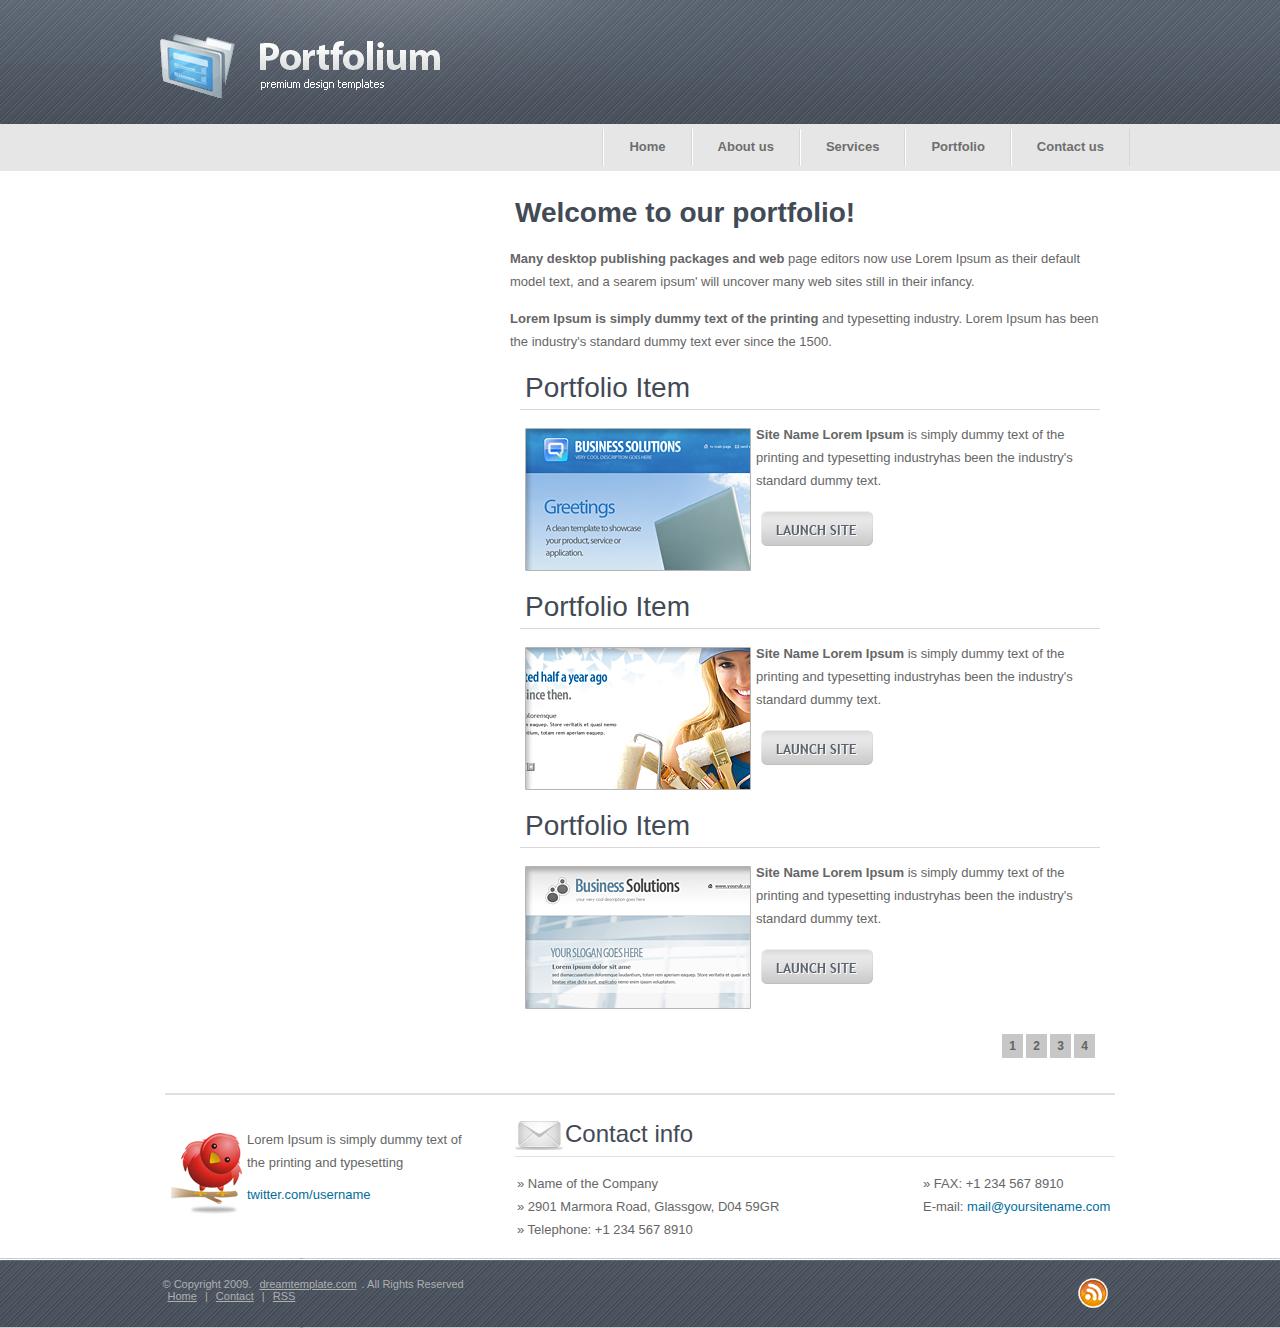
<file: temp/html/index.html>
<!DOCTYPE html PUBLIC "-//W3C//DTD XHTML 1.0 Transitional//EN" "http://www.w3.org/TR/xhtml1/DTD/xhtml1-transitional.dtd">
<html xmlns="http://www.w3.org/1999/xhtml">
<head>
<title>Index</title>
<meta http-equiv="Content-Type" content="text/html; charset=UTF-8" />
<link href="style.css" rel="stylesheet" type="text/css" />
</head>
<body>
<div class="main">
  <div class="header">
    <div class="block_header">
      <div class="logo"><a href="index.html"><img src="images/logo.gif" width="306" height="124" border="0" alt="logo" /></a></div>
      <div class="clr"></div>
      <div style="float:right;">
        <div class="clr"></div>
        <div class="menu">
      <ul>
        <li><a href="index.html">Home</a></li>                                   
        <li><a href="contact.html">About us</a></li>
        <li><a href="services.html">Services</a></li>
        <li><a href="portfolio.html">Portfolio</a></li>
        <li><a href="contact.html">Contact us</a></li>
       </ul>
    </div>
      </div>
      <div class="clr"></div>
    </div>
  </div>
   <div class="body">
    <div class="body_resize">
      <div class="left">
	  <?php include 'php_files/left.php';
	  ?>
      </div>
      <div class="right">
        <h3>Welcome to our portfolio!</h3>
        <p><strong>Many desktop publishing packages and web</strong> page editors now use Lorem Ipsum as their default model text, and a searem ipsum' will uncover many web sites still in their infancy.</p>
        <p><strong>Lorem Ipsum is simply dummy text of the printing</strong> and typesetting industry. Lorem Ipsum has been the industry's standard dummy text ever since the 1500.</p>
        <div class="portf">
        <h4>Portfolio Item</h4>
        <p><img src="images/portf_1.jpg" width="226" height="143" alt="img_1" /></p>
        <p><strong>Site Name
Lorem Ipsum</strong> is simply dummy text of the printing and typesetting industryhas been the industry's standard dummy text.</p>
        <p><a href="#"><img src="images/portf_launch.gif" width="112" height="35" border="0" alt="more_info"  /></a></p>
        <div class="clr"></div>
        </div>
             <div class="portf">
        <h4>Portfolio Item</h4>
        <p><img src="images/portf_2.jpg" width="226" height="143"  alt="img_2" /></p>
        <p><strong>Site Name
Lorem Ipsum</strong> is simply dummy text of the printing and typesetting industryhas been the industry's standard dummy text.</p>
        <p><a href="#"><img src="images/portf_launch.gif" width="112" height="35" border="0" alt="more_info"  /></a></p>
        <div class="clr"></div>
        </div>
             <div class="portf">
        <h4>Portfolio Item</h4>
        <p><img src="images/portf_3.jpg" width="226" height="143"  alt="img_3" /></p>
        <p><strong>Site Name
Lorem Ipsum</strong> is simply dummy text of the printing and typesetting industryhas been the industry's standard dummy text.</p>
        <p><a href="#"><img src="images/portf_launch.gif" width="112" height="35" border="0" alt="more_info"  /></a></p>
        <div class="clr"></div>
        </div>
         <div class="Portfolio_bottom">
        <p><a href="#">1</a> <a href="#">2</a> <a href="#">3</a > <a href="#">4 </a></p></div>
        
        <div class="clr"></div>
      </div>
      <div class="clr"></div>
    </div>
    <div class="clr"></div>
    <div class="bloga">
   <div class="twitter">
     <p><img src="images/Twitter.gif" width="72" height="84" alt="twitter" /></p>
     <p>Lorem Ipsum is simply dummy text of the printing and typesetting</p>
     <p><a href="#">twitter.com/username</a></p>
     </div>
     <div class="area">
     <h2 class="Contact">Contact info</h2>
<div class="box1">
  <p>» Name of the Company<br />
    » 2901 Marmora Road, Glassgow, D04 59GR<br />
    » Telephone: +1 234 567 8910</p>
</div>
<div class="box2">
  <p>» FAX: +1 234 567 8910<br />
    E-mail: <a href="#">mail@yoursitename.com</a></p>
</div>
     </div>
    </div>
    <div class="clr"></div>
  </div>
    <div class="footer">    
    <div class="resize">    
      
      <div><p class="footer_logo"><a href="#"><img src="images/RSS.gif" width="30" height="30" border="0" alt="RSS" /></a></p>© Copyright 2009. <a href="http://dreamtemplate.com/">dreamtemplate.com</a>. All Rights Reserved<br />
      <a href="index.html">Home</a> | <a href="contact.html">Contact</a> | <a href="blog.html">RSS</a></div>
    </div>
    <p class="clr"></p>
  </div>
</div>
</body>
</html>
</file>
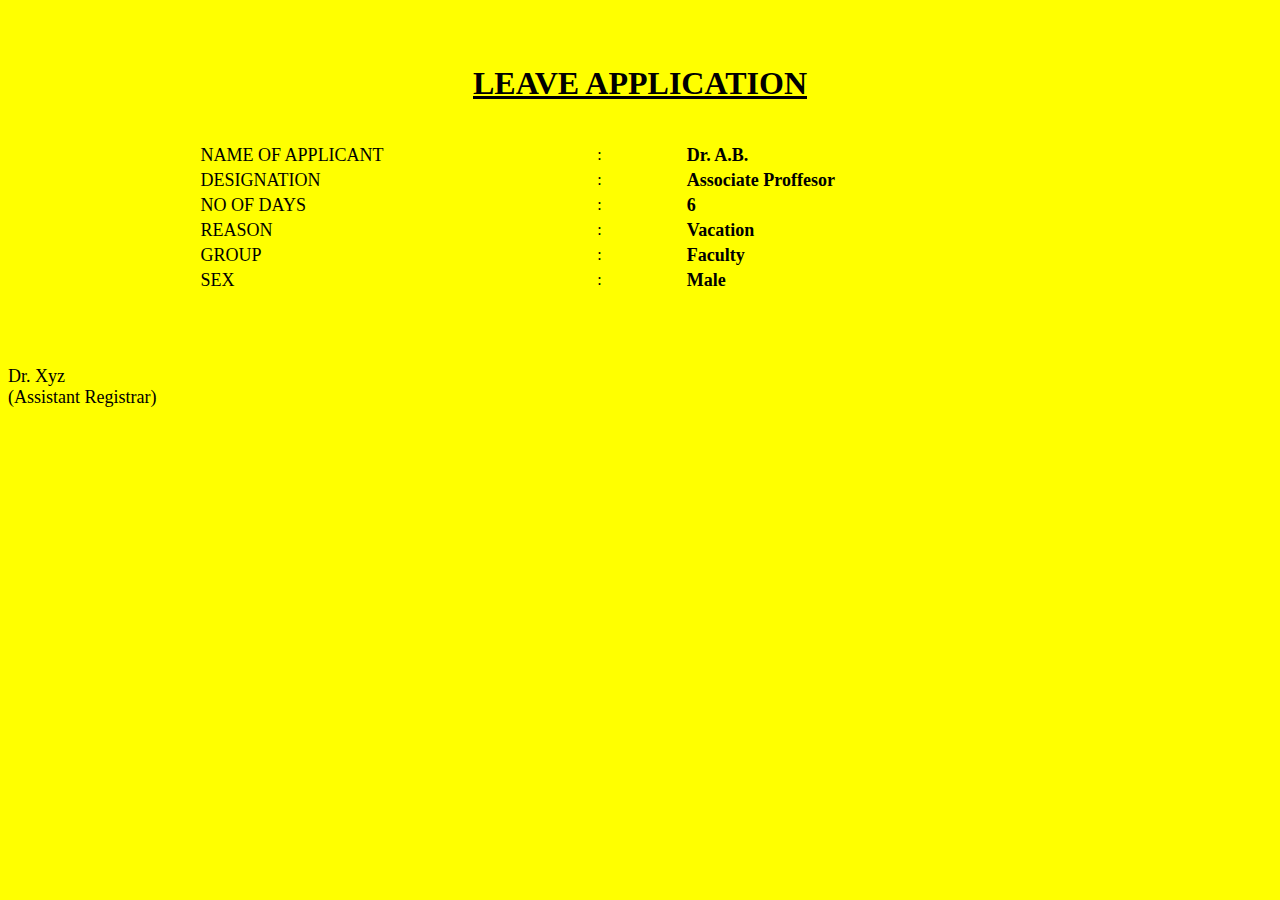
<file: pdf/application1.html>
<html><head></head>
<body bgcolor="#FFFF00">
<br><br><center><h1><u>LEAVE APPLICATION</u></h1><br><table width='70%' ><tr><td width='45%'><font align='left' face='Cambria' size='4'>NAME OF APPLICANT</font></td><td width='10%'>:</td><td width='45%'><font align='left' face='Cambria' size='4'><b>  Dr. A.B.</b></font></td></tr><tr><td width='45%'><font align='left' face='Cambria' size='4'>DESIGNATION</font></td><td width='10%'>:</td><td width='45%'><font align='left' face='Cambria' size='4'><b>  Associate Proffesor</b></font></td></tr><tr><td width='45%'><font align='left' face='Cambria' size='4'>NO OF DAYS</font><td width='10%'>:</td></td><td width='45%'><font align='left' face='Cambria' size='4'><b>  6</b></font></td></tr><tr><td width='45%'><font align='left' face='Cambria' size='4'>REASON</font><td width='10%'>:</td></td><td width='45%'><font align='left' face='Cambria' size='4'><b>  Vacation</b></font></td></tr><tr><td width='45%'><font align='left' face='Cambria' size='4'>GROUP</font><td width='10%'>:</td></td><td width='45%'><font align='left' face='Cambria' size='4'><b>  Faculty</b></font></td></tr><tr><td width='45%'><font align='left' face='Cambria' size='4'>SEX</font><td width='10%'>:</td></td><td width='45%'><font align='left' face='Cambria' size='4'><b>   Male</b></font></td></tr></table></center><br><br><br><br><font align='right' face='Cambria' size='4'>Dr. Xyz<br>(Assistant Registrar)</font><br></body></html>
</file>
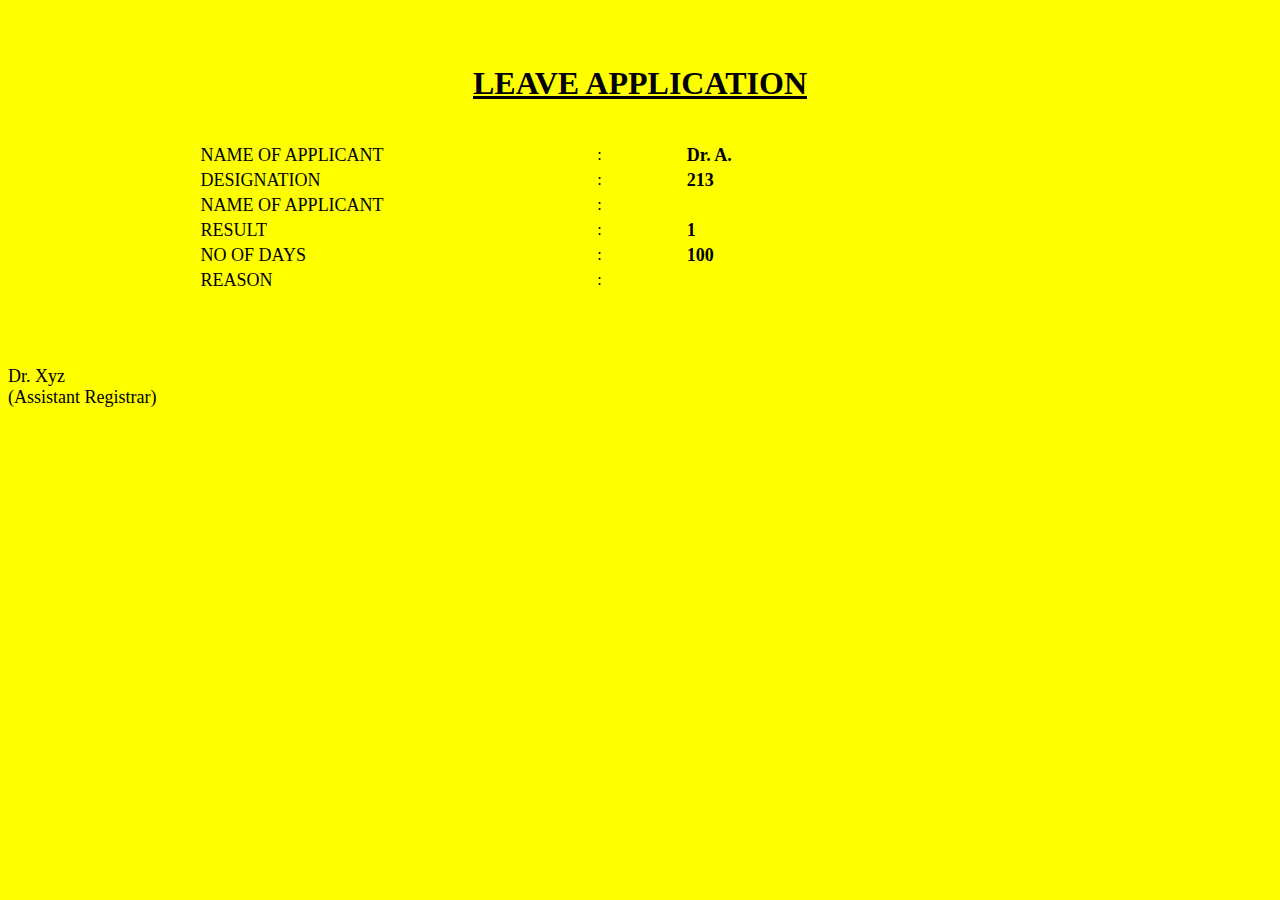
<file: pdf/application1001.html>
<html><head></head>
<body bgcolor="#FFFF00">
<br><br><center><h1><u>LEAVE APPLICATION</u></h1><br><table width='70%' ><tr><td width='45%'><font align='left' face='Cambria' size='4'>NAME OF APPLICANT</font></td><td width='10%'>:</td><td width='45%'><font align='left' face='Cambria' size='4'><b>  Dr. A.</b></font></td></tr><tr><td width='45%'><font align='left' face='Cambria' size='4'>DESIGNATION</font></td><td width='10%'>:</td><td width='45%'><font align='left' face='Cambria' size='4'><b>  213</b></font></td></tr><tr><td width='45%'><font align='left' face='Cambria' size='4'>NAME OF APPLICANT</font><td width='10%'>:</td></td><td width='45%'><font align='left' face='Cambria' size='4'><b>  </b></font></td></tr><tr><td width='45%'><font align='left' face='Cambria' size='4'>RESULT</font><td width='10%'>:</td></td><td width='45%'><font align='left' face='Cambria' size='4'><b>  1</b></font></td></tr><tr><td width='45%'><font align='left' face='Cambria' size='4'>NO OF DAYS</font><td width='10%'>:</td></td><td width='45%'><font align='left' face='Cambria' size='4'><b>  100</b></font></td></tr><tr><td width='45%'><font align='left' face='Cambria' size='4'>REASON</font><td width='10%'>:</td></td><td width='45%'><font align='left' face='Cambria' size='4'><b>  </b></font></td></tr></table></center><br><br><br><br><font align='right' face='Cambria' size='4'>Dr. Xyz<br>(Assistant Registrar)</font><br></body></html>
</file>
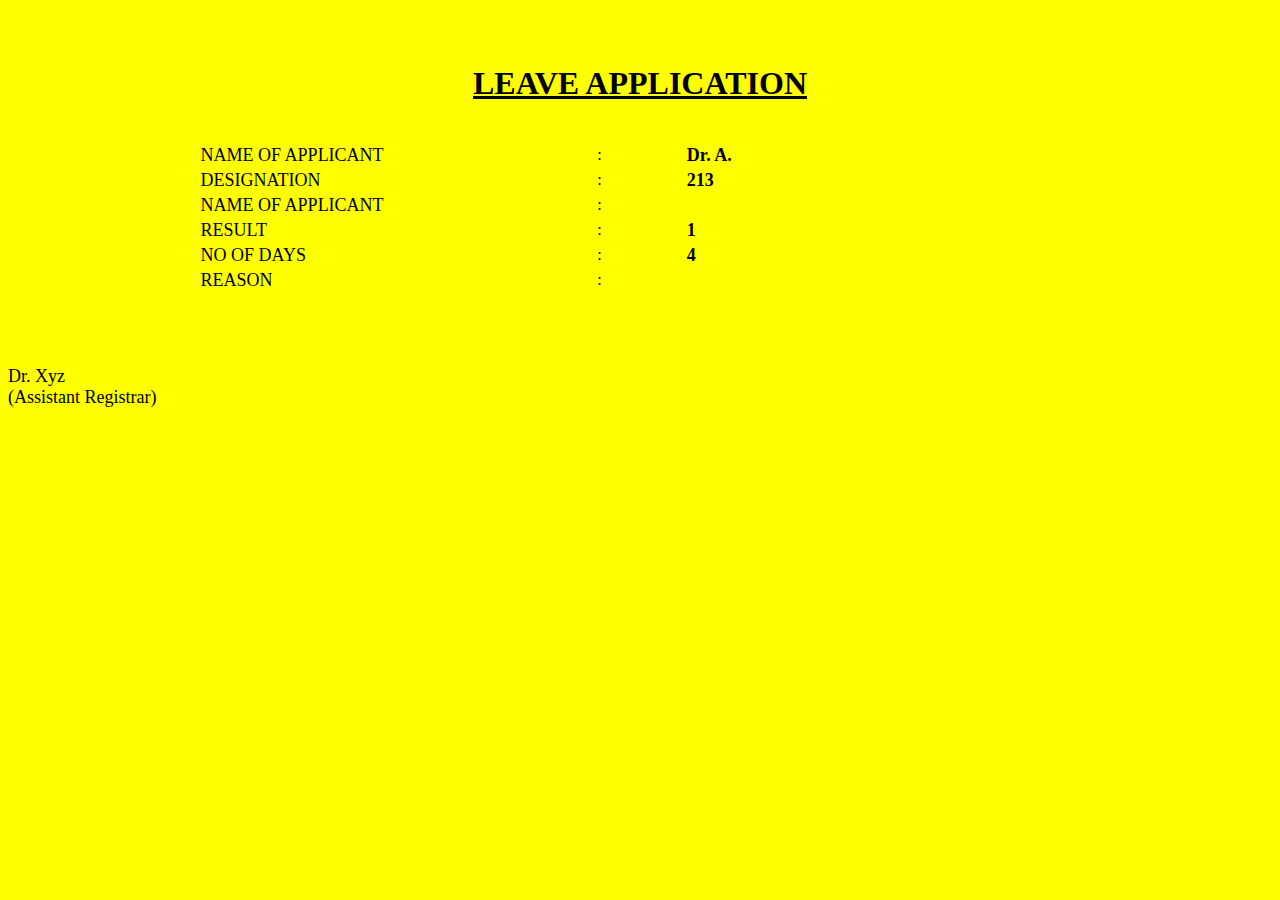
<file: pdf/application1004.html>
<html><head></head>
<body bgcolor="#FFFF00">
<br><br><center><h1><u>LEAVE APPLICATION</u></h1><br><table width='70%' ><tr><td width='45%'><font align='left' face='Cambria' size='4'>NAME OF APPLICANT</font></td><td width='10%'>:</td><td width='45%'><font align='left' face='Cambria' size='4'><b>  Dr. A.</b></font></td></tr><tr><td width='45%'><font align='left' face='Cambria' size='4'>DESIGNATION</font></td><td width='10%'>:</td><td width='45%'><font align='left' face='Cambria' size='4'><b>  213</b></font></td></tr><tr><td width='45%'><font align='left' face='Cambria' size='4'>NAME OF APPLICANT</font><td width='10%'>:</td></td><td width='45%'><font align='left' face='Cambria' size='4'><b>  </b></font></td></tr><tr><td width='45%'><font align='left' face='Cambria' size='4'>RESULT</font><td width='10%'>:</td></td><td width='45%'><font align='left' face='Cambria' size='4'><b>  1</b></font></td></tr><tr><td width='45%'><font align='left' face='Cambria' size='4'>NO OF DAYS</font><td width='10%'>:</td></td><td width='45%'><font align='left' face='Cambria' size='4'><b>  4</b></font></td></tr><tr><td width='45%'><font align='left' face='Cambria' size='4'>REASON</font><td width='10%'>:</td></td><td width='45%'><font align='left' face='Cambria' size='4'><b>  </b></font></td></tr></table></center><br><br><br><br><font align='right' face='Cambria' size='4'>Dr. Xyz<br>(Assistant Registrar)</font><br></body></html>
</file>
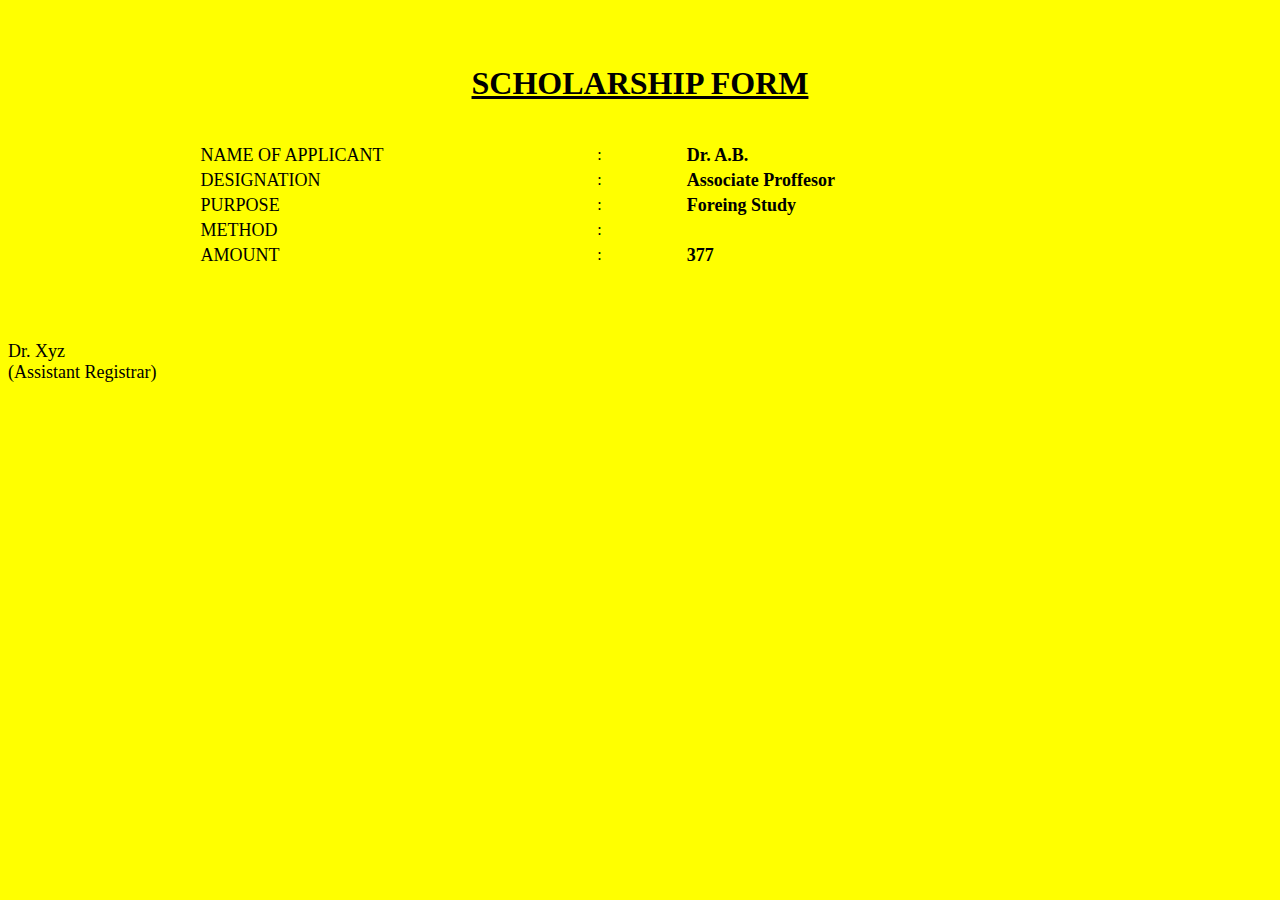
<file: pdf/application5.html>
<html><head></head>
<body bgcolor="#FFFF00">
<br><br><center><h1><u>SCHOLARSHIP FORM</u></h1><br><table width='70%' ><tr><td width='45%'><font align='left' face='Cambria' size='4'>NAME OF APPLICANT</font></td><td width='10%'>:</td><td width='45%'><font align='left' face='Cambria' size='4'><b>  Dr. A.B.</b></font></td></tr><tr><td width='45%'><font align='left' face='Cambria' size='4'>DESIGNATION</font></td><td width='10%'>:</td><td width='45%'><font align='left' face='Cambria' size='4'><b>  Associate Proffesor</b></font></td></tr><tr><td width='45%'><font align='left' face='Cambria' size='4'>PURPOSE</font><td width='10%'>:</td></td><td width='45%'><font align='left' face='Cambria' size='4'><b>  Foreing Study</b></font></td></tr><tr><td width='45%'><font align='left' face='Cambria' size='4'>METHOD</font><td width='10%'>:</td></td><td width='45%'><font align='left' face='Cambria' size='4'><b>  </b></font></td></tr><tr><td width='45%'><font align='left' face='Cambria' size='4'>AMOUNT</font><td width='10%'>:</td></td><td width='45%'><font align='left' face='Cambria' size='4'><b>  377</b></font></td></tr></table></center><br><br><br><br><font align='right' face='Cambria' size='4'>Dr. Xyz<br>(Assistant Registrar)</font><br></body></html>
</file>
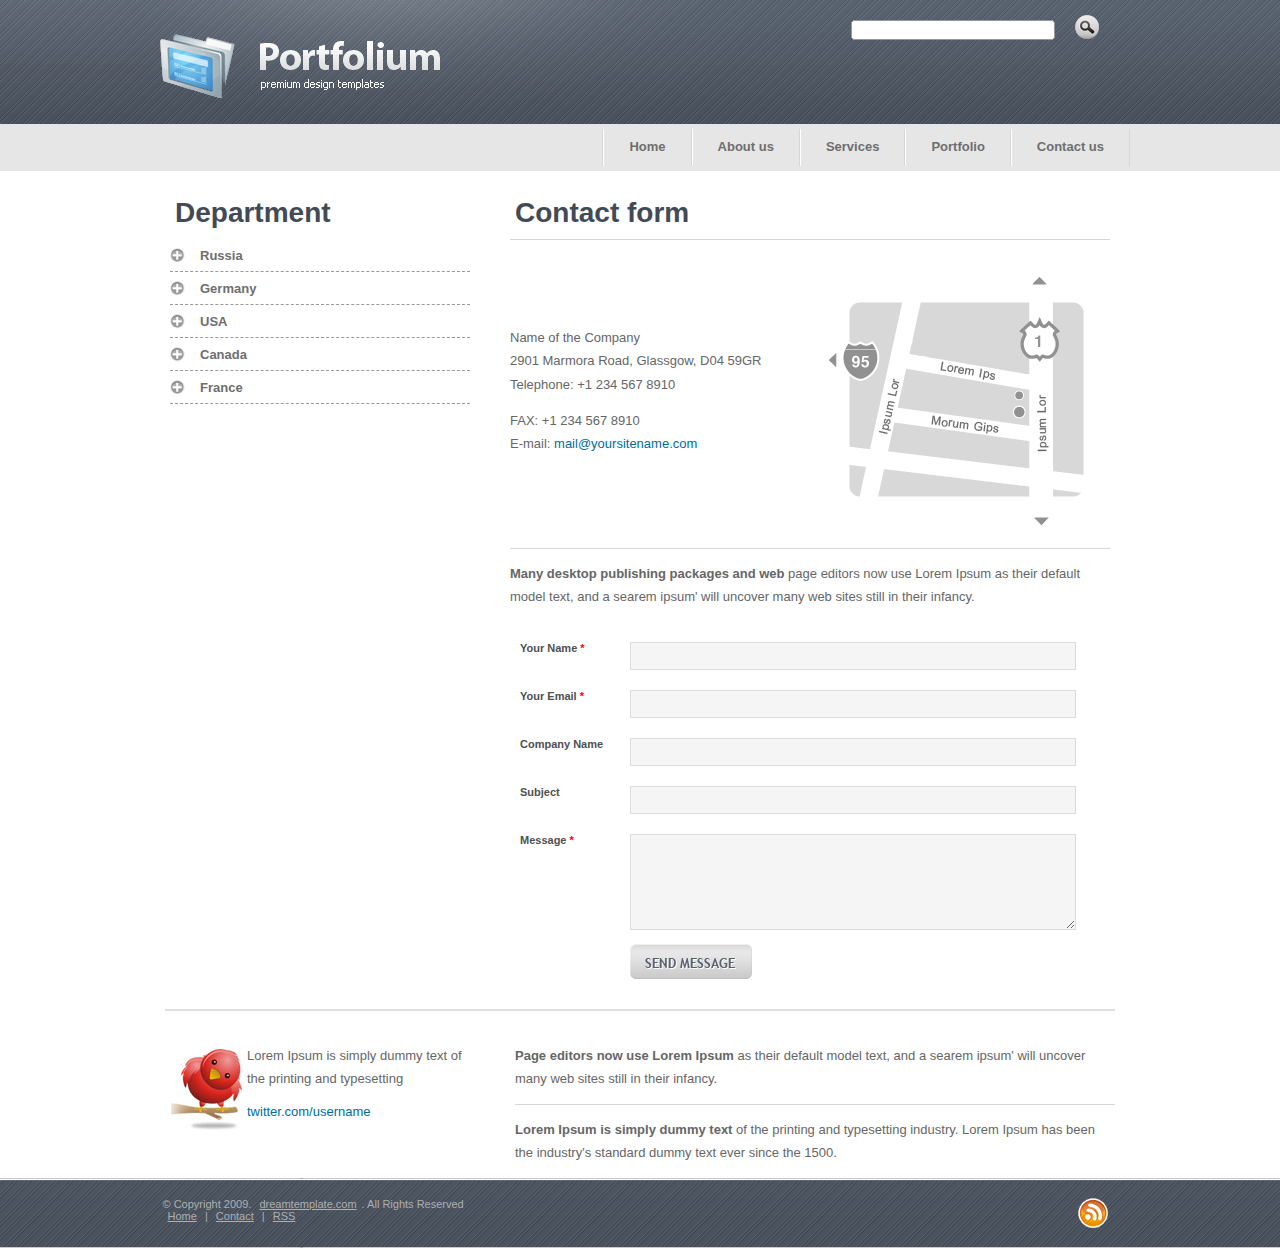
<file: temp/html/contact.html>
<!DOCTYPE html PUBLIC "-//W3C//DTD XHTML 1.0 Transitional//EN" "http://www.w3.org/TR/xhtml1/DTD/xhtml1-transitional.dtd">
<html xmlns="http://www.w3.org/1999/xhtml">
<head>
<title>contact</title>
<meta http-equiv="Content-Type" content="text/html; charset=UTF-8" />
<link href="style.css" rel="stylesheet" type="text/css" />
<script type="text/javascript" src="js/jquery.js"></script>
<script type="text/javascript">
// <![CDATA[
jQuery(document).ready(function(){
	$('#contactform').submit(function(){				  
		var action = $(this).attr('action');
		$.post(action, { 
			name: $('#name').val(),
			email: $('#email').val(),
			company: $('#company').val(),
			subject: $('#subject').val(),
			message: $('#message').val()
		},
			function(data){
				$('#contactform #submit').attr('disabled','');
				$('.response').remove();
				$('#contactform').before('<p class="response">'+data+'</p>');
				$('.response').slideDown();
				if(data=='Message sent!') $('#contactform').slideUp();
			}
		); 
		return false;
	});
});
// ]]>
</script>
</head>
<body>
<div class="main">
  <div class="header">
    <div class="block_header">
      <div class="logo"><a href="index.html"><img src="images/logo.gif" width="306" height="124" border="0" alt="logo" /></a></div>
      <div class="search">
        <form id="form1" name="form1" method="post" action="">
          <label>
            <input name="q" type="text" class="keywords" id="textfield" maxlength="50" />
            <input name="b" type="image" src="images/search.gif" class="button" />
          </label>
        </form>
      </div>
      <div class="clr"></div>
      <div style="float:right;">
        <div class="clr"></div>
        <div class="menu">
      <ul>
        <li><a href="index.html">Home</a></li>                                   
        <li><a href="contact.html">About us</a></li>
        <li><a href="services.html">Services</a></li>
        <li><a href="portfolio.html">Portfolio</a></li>
        <li><a href="contact.html">Contact us</a></li>
       </ul>
    </div>
      </div>
      <div class="clr"></div>
    </div>
  </div>
   <div class="body">
    <div class="body_resize">
      <div class="left">
        <h3>Department</h3>
        <ul>
          <li><a href="#">Russia</a></li>
          <li><a href="#">Germany</a></li>
          <li><a href="#">USA</a></li>
          <li><a href="#">Canada</a></li>
          <li><a href="#">France</a></li>
        </ul>
      </div>
      <div class="right">
        <h3>Contact form</h3>
        <div class="bg"></div>
        <p><img src="images/contact_img.jpg" width="265" height="255" alt="map" /></p>
        <p>&nbsp;</p>
        <p>&nbsp;</p>
        <p>Name of the Company<br />
          2901 Marmora Road, Glassgow, D04 59GR<br />
        Telephone: +1 234 567 8910</p>
        <p>FAX: +1 234 567 8910<br />
        E-mail: <a href="#">mail@yoursitename.com</a></p>
        <p>&nbsp;</p>
        <div class="bg"></div>
         <p><strong>Many desktop publishing packages and web</strong> page editors now use Lorem Ipsum as their default model text, and a searem ipsum' will uncover many web sites still in their infancy.</p>
         <form action="contact.php" method="post" id="contactform">
            <ol>
              <li>
                <label for="name">your name <span class="red">*</span></label>
                <input id="name" name="name" class="text" />
              </li>
              <li>
                <label for="email">Your email <span class="red">*</span></label>
                <input id="email" name="email" class="text" />
              </li>
              <li>
                <label for="company">Company Name</label>
                <input id="company" name="company" class="text" />
              </li>
              <li>
                <label for="subject">Subject</label>
                <input id="subject" name="subject" class="text" />
              </li>
              <li>
                <label for="message">message <span class="red">*</span></label>
                <textarea id="message" name="message" rows="6" cols="50"></textarea>
              </li>
              <li class="buttons">
                <input type="image" name="imageField" id="imageField" src="images/send_massage.gif" />
              </li>
            </ol>
          </form>
      </div>
      <div class="clr"></div>
    </div>
    <div class="clr"></div>
    <div class="bloga">
   <div class="twitter">
     <p><img src="images/Twitter.gif" width="72" height="84"  alt="twitter"/></p>
     <p>Lorem Ipsum is simply dummy text of the printing and typesetting</p>
     <p><a href="#">twitter.com/username</a></p>
     </div>
     <div class="area">
     <p><strong>Page editors now use Lorem Ipsum</strong> as their default model text, and a searem ipsum' will uncover many web sites still in their infancy.</p>
     <div class="bg"></div>
     <p><strong>Lorem Ipsum is simply dummy text </strong>of the printing and typesetting industry. Lorem Ipsum has been the industry's standard dummy text ever since the 1500.</p>
     </div>
    </div>
    <div class="clr"></div>
  </div>
    <div class="footer">    
    <div class="resize">    
      
      <div><p class="footer_logo"><a href="#"><img src="images/RSS.gif" width="30" height="30" border="0" alt="RSS" /></a></p>© Copyright 2009. <a href="http://dreamtemplate.com/">dreamtemplate.com</a>. All Rights Reserved<br />
      <a href="index.html">Home</a> | <a href="contact.html">Contact</a> | <a href="blog.html">RSS</a></div>
    </div>
    <p class="clr"></p>
  </div>
</div>
</body>
</html>
</file>
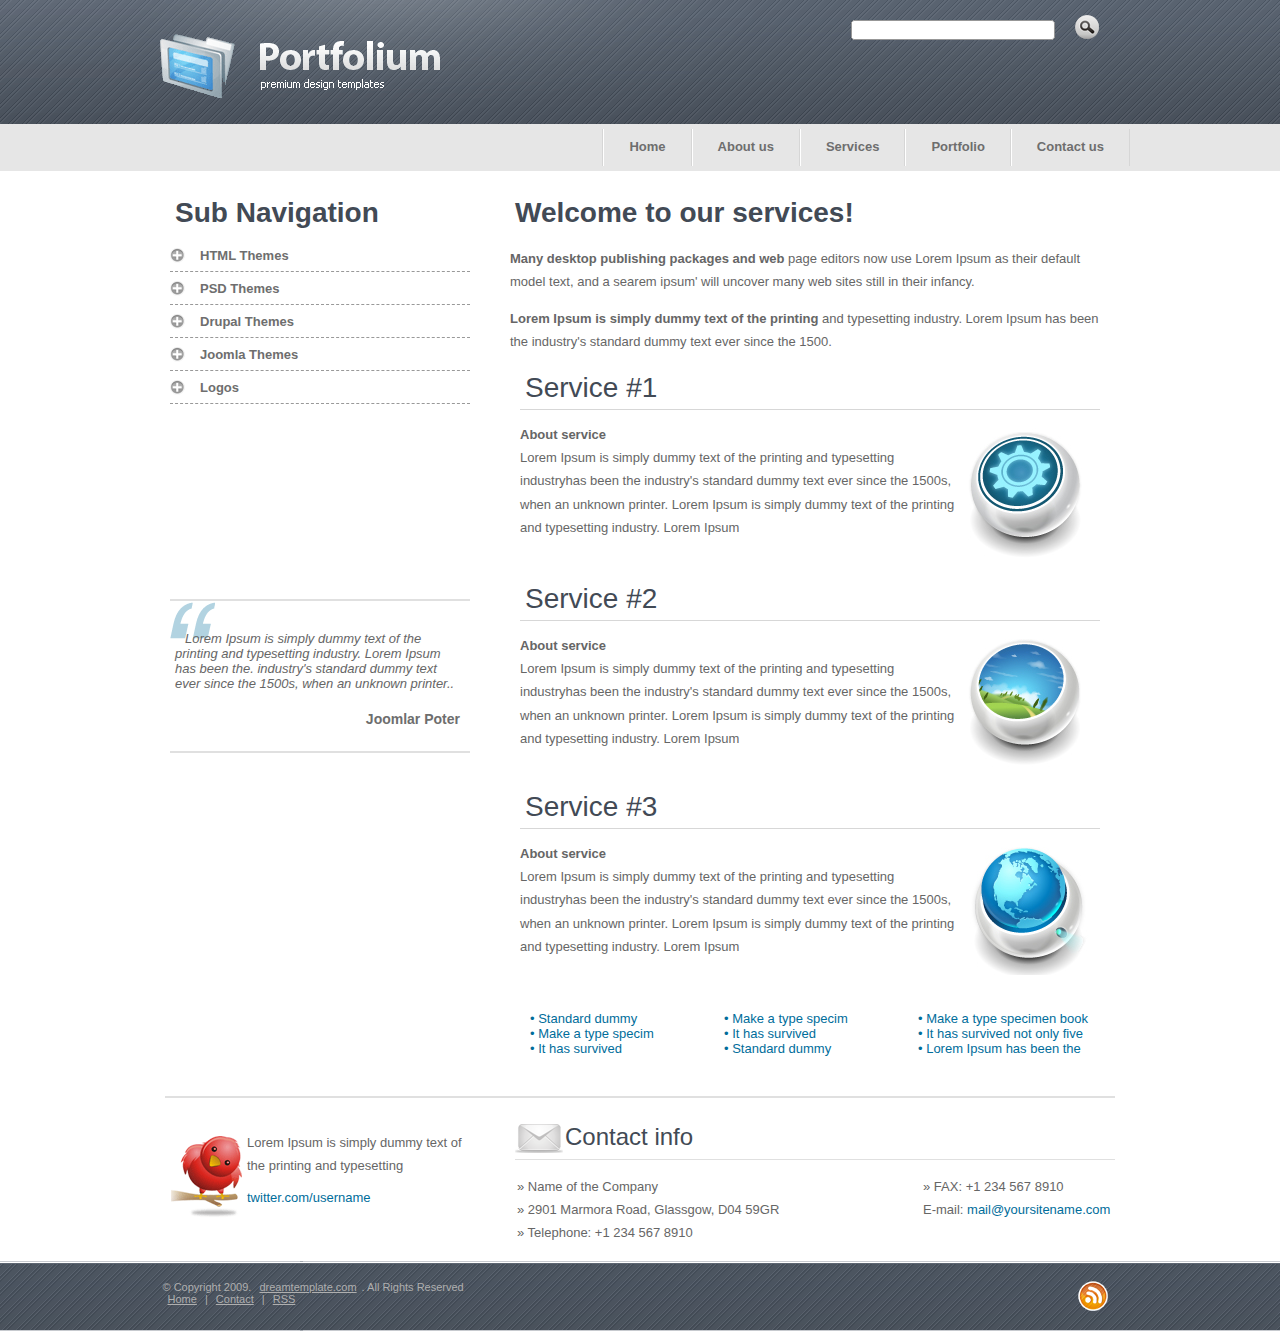
<file: temp/html/services.html>
<!DOCTYPE html PUBLIC "-//W3C//DTD XHTML 1.0 Transitional//EN" "http://www.w3.org/TR/xhtml1/DTD/xhtml1-transitional.dtd">
<html xmlns="http://www.w3.org/1999/xhtml">
<head>
<title>services</title>
<meta http-equiv="Content-Type" content="text/html; charset=UTF-8" />
<link href="style.css" rel="stylesheet" type="text/css" />
</head>
<body>
<div class="main">
  <div class="header">
    <div class="block_header">
      <div class="logo"><a href="index.html"><img src="images/logo.gif" width="306" height="124" border="0" alt="logo" /></a></div>
      <div class="search">
        <form id="form1" name="form1" method="post" action="">
          <label>
            <input name="q" type="text" class="keywords" id="textfield" maxlength="50" />
            <input name="b" type="image" src="images/search.gif" class="button" />
          </label>
        </form>
      </div>
      <div class="clr"></div>
      <div style="float:right;">
        <div class="clr"></div>
        <div class="menu">
      <ul>
        <li><a href="index.html">Home</a></li>                                   
        <li><a href="contact.html">About us</a></li>
        <li><a href="services.html">Services</a></li>
        <li><a href="portfolio.html">Portfolio</a></li>
        <li><a href="contact.html">Contact us</a></li>
       </ul>
    </div>
      </div>
      <div class="clr"></div>
    </div>
  </div>
   <div class="body">
    <div class="body_resize">
      <div class="left">
        <h3>Sub Navigation</h3>
        <ul>
          <li><a href="#">HTML Themes</a></li>
          <li><a href="#">PSD Themes</a></li>
          <li><a href="#">Drupal Themes</a></li>
          <li><a href="#">Joomla Themes</a></li>
          <li><a href="#">Logos</a></li>
        </ul>
        <p>&nbsp;</p>
        <p>&nbsp;</p>
        <p>&nbsp;</p>
        <p>&nbsp;</p>
        <p>&nbsp;</p>
           <p class="border bg_left"><em>Lorem Ipsum is simply dummy text of the printing and typesetting industry. Lorem Ipsum has been the. industry's standard dummy text ever since the 1500s, when an unknown printer..<br />
           <br />
           <span><a href="#">Joomlar Poter           </a><br />
           </span></em>      </p>
      </div>
      <div class="right">
        <h3>Welcome to our services!</h3>
        <p><strong>Many desktop publishing packages and web</strong> page editors now use Lorem Ipsum as their default model text, and a searem ipsum' will uncover many web sites still in their infancy.</p>
        <p><strong>Lorem Ipsum is simply dummy text of the printing</strong> and typesetting industry. Lorem Ipsum has been the industry's standard dummy text ever since the 1500.</p>
        <div class="serv">
        <h4>Service #1</h4>
        <p><img src="images/serv_1.jpg" width="135" height="135"  alt="img_6" /></p>
        <p><strong>About service</strong><br />
          Lorem Ipsum is simply dummy text of the printing and typesetting industryhas been the industry's standard dummy text ever since the 1500s, when an unknown printer. Lorem Ipsum is simply dummy text of the printing and typesetting industry. Lorem Ipsum </p>
        <div class="clr"></div>
        </div>
         <div class="serv">
        <h4>Service #2</h4>
        <p><img src="images/serv_2.jpg" width="135" height="132"  alt="img_5" /></p>
        <p><strong>About service</strong><br />
          Lorem Ipsum is simply dummy text of the printing and typesetting industryhas been the industry's standard dummy text ever since the 1500s, when an unknown printer. Lorem Ipsum is simply dummy text of the printing and typesetting industry. Lorem Ipsum </p>
        <div class="clr"></div>
        </div>
         <div class="serv">
        <h4>Service #3</h4>
        <p><img src="images/serv_3.jpg" width="134" height="134"  alt="img_4" /></p>
        <p><strong>About service</strong><br />
          Lorem Ipsum is simply dummy text of the printing and typesetting industryhas been the industry's standard dummy text ever since the 1500s, when an unknown printer. Lorem Ipsum is simply dummy text of the printing and typesetting industry. Lorem Ipsum </p>
        <div class="clr"></div>
        </div>
            <div class="box2">
         <p><a href="#">• Make a type specimen book<br />
           • It has survived not only five<br />
          • Lorem Ipsum has been the </a></p>
       </div>
       <div class="box2">
         <p><a href="#">• Make a type specim<br />
           • It has survived <br />
          • Standard dummy</a></p>
       </div>
       <div class="box2">
         <p><a href="#">• Standard dummy<br />
           • Make a type specim<br />
          • It has survived </a></p>
       </div>
        <div class="clr"></div>
      </div>
      <div class="clr"></div>
    </div>
    <div class="clr"></div>
    <div class="bloga">
   <div class="twitter">
     <p><img src="images/Twitter.gif" width="72" height="84" alt="twitter" /></p>
     <p>Lorem Ipsum is simply dummy text of the printing and typesetting</p>
     <p><a href="#">twitter.com/username</a></p>
     </div>
     <div class="area">
     <h2 class="Contact">Contact info</h2>
<div class="box1">
  <p>» Name of the Company<br />
    » 2901 Marmora Road, Glassgow, D04 59GR<br />
    » Telephone: +1 234 567 8910</p>
</div>
<div class="box2">
  <p>» FAX: +1 234 567 8910<br />
    E-mail: <a href="#">mail@yoursitename.com</a></p>
</div>
     </div>
    </div>
    <div class="clr"></div>
  </div>
    <div class="footer">    
    <div class="resize">    
      
      <div><p class="footer_logo"><a href="#"><img src="images/RSS.gif" width="30" height="30" border="0" alt="RSS" /></a></p>© Copyright 2009. <a href="http://dreamtemplate.com/">dreamtemplate.com</a>. All Rights Reserved<br />
      <a href="index.html">Home</a> | <a href="contact.html">Contact</a> | <a href="blog.html">RSS</a></div>
    </div>
    <p class="clr"></p>
  </div>
</div>
</body>
</html>
</file>
<file: temp/html/style.css>
@charset "utf-8";
body { margin:0; padding:0; width:100%; background:#ffffff;}
html { padding:0; margin:0;}

/* main */
.main {width:100%; padding:0; margin:0 auto; }
.resize { width:955px; margin:0 auto;}

/********** header **********/
.header {  background:#e6e6e6 url(images/bg_header.gif) top repeat-x; border-bottom:1px solid #fff;}

.block_header {margin:0 auto; width:980px;}
.top_menu { float:right; padding:4px 10px; font:normal 11px Tahoma, Geneva, sans-serif; color:#4e4e4e; line-height:1.6em;}
.top_menu a { font:normal 11px Tahoma, Geneva, sans-serif; color:#4e4e4e; text-decoration:none;}
.top_menu a:hover {text-decoration:underline;}

/* logo */
.logo { float:left; padding:0; margin:0; width:306px;}

/* search */
.search { float:right; width:304px; padding:0; margin:10px 0 0 0; height:43px;}
.search span { display:block; float:left;}
.search a { display:block; float:left; padding:10px 10px 0 10px; line-height:1.6em; color:#4270a1; font:normal 11px Arial, Helvetica, sans-serif; text-decoration:none;}
.search a:hover { text-decoration:underline;}
.search form { display:block; float:left; padding:5px 10px 0 10px;}
.search form .keywords { background:url(images/search_bg.gif) top no-repeat; float:left; border:0; height:19px; width:204px; padding:2px 15px; margin:5px 5px 10px 0; font:normal 12px Tahoma, Geneva, sans-serif; color:#000;}
.search form .button { float:left;}

/* menu */
.menu { padding:5px 0; margin:0;}
.menu ul { padding:0; margin:0; list-style:none; height:37px; border:0; border-left:1px solid #d6d6d6;}
.menu ul li { float:left; margin:0; padding:0; height:37px; border:0; border-left:1px solid #FFF; border-right:1px solid #d6d6d6;}
.menu ul li a { float:left; padding:10px 25px; color:#6e6e6e; font:bold 13px Arial, Helvetica, sans-serif; text-decoration:none;}
.menu ul li a:hover { color:#6e6e6e; background: url(images/menu_hover.gif) left repeat-x;}

/********** slider **********/
.slider { background: url(images/bg_slider.gif) top repeat-x;  margin:0 auto; padding:20px 0; border-top:1px solid #fff;}
/* header_text */
.header_text { margin:0 auto; width:980px; padding:10px;}
.header_text .div {width:930px; margin:0; padding:0;}
.header_text .div .left1 { float:left; width:500px;}
.header_text strong { display:block; margin:0; color:#a1e2e6; font:normal 12px Arial, Helvetica, sans-serif; line-height:16px;}
.header_text span { float:right; margin:0; padding:0; width:300px;}
.header_text h2 { font:bold 30px  Arial, Helvetica, sans-serif; color:#424a55; padding:5px 10px; margin:20px 0 0 20px; line-height:1.5em;}
.header_text p { font:normal 13px  Arial, Helvetica, sans-serif; color:#5c5c5c; padding:5px 10px; margin:0 0 0 20px; line-height:1.6em;}
.header_text ul.buttons { float:left; padding:20px 0 10px 25px; margin:0; list-style:none;}
.header_text ul.buttons li { float:left; padding:0 5px; margin:0;}

/********** block index **********/
.body { background:#ffffff; padding:0; margin:0;}
.body_resize { width:980px; margin:0 auto; padding:10px 0;}
.body h2 { font:normal 24px Arial, Helvetica, sans-serif; color:#424a55; padding:5px 10px; margin:0;}
.body h3 { font:bold 28px Arial, Helvetica, sans-serif; color:#424a55; padding:5px 5px; margin:0 0 5px 0;}
.body p { font:normal 13px Arial, Helvetica, sans-serif; color:#666666; line-height:1.8em;}
.body a { font:normal 13px Arial, Helvetica, sans-serif; color:#006d9b; text-decoration:none;}
.body a:hover { text-decoration:underline;}
.body em { font:italic 12px Arial, Helvetica, sans-serif; color:#797979; line-height:1.8em; padding:10px 0 0 10px;}
.body .bloga { border-top:2px solid #e0e0e0; width:950px; margin:5px auto; padding:20px 0 0 0;}
.body .bloga .twitter { width:300px; float: left;}
.body .bloga .twitter img { float: left; margin:5px 5px; padding:0;}
.body .bloga .area { width:600px; float: right;}
.body .bloga .area h2.Contact { background:url(images/h2_contact.gif) left no-repeat;  padding:5px 0 8px 50px;  border-bottom:1px solid #e0e0e0;}
.body .bloga .area .box1 { width:390px; float: left; margin:2px 2px; padding:0;}
.body .bloga .area .box2 {  width:190px; float: right; margin:2px 2px; padding:0;}

/*left*/
.left { width:300px; float:left; margin:5px 10px; padding:5px 10px;}
.left em { font:italic 13px Arial, Helvetica, sans-serif; color:#666666;}
.left h2 { border-bottom:1px solid #e0e0e0; padding:5px 0 8px 40px; margin:0;}
.left h2.about { background:url(images/h2_About.gif) left no-repeat;}
.left h2.news { background:url(images/h2_news.gif) left no-repeat;}
.left .data { background:url(images/bg_data.gif) left no-repeat; width:150px; float:left; margin:5px 5px; padding:0 0 0 20px; font: bold 17px Arial, Helvetica, sans-serif; color:#666666;}
.left p.border {padding:30px 5px; margin:0; border-bottom:2px solid #e0e0e0; border-top:2px solid #e0e0e0;}
.left p.bg_left { background: url(images/left_bg.gif) top left no-repeat;}
.left span a { float:right; font:bold 14px Arial, Helvetica, sans-serif; color:#6e6e6e; text-decoration:none; padding:5px 5px; margin:0;}
.left img { float:left; margin:5px 15px; padding:0 20px 0 5px;}
.left ul { margin:0; padding:0;}
.left li { list-style:none; background: url(images/ul_li.gif) left no-repeat; padding:7px 30px; margin:0; border-bottom:1px dashed #999999;}
.left li a { font:bold 13px  Arial, Helvetica, sans-serif; color:#6e6e6e; text-decoration:none; padding:0; margin:0;}
.left li a:hover { color:#4090d3; text-decoration:none;}

/*right*/
.right { width:600px; float:right; margin:5px 10px; padding:5px 10px;}
.right a { font:normal 13px Arial, Helvetica, sans-serif; color:#006d9b; text-decoration:none; margin:5px 0;}
.right h2 { border-bottom:1px solid #e0e0e0; padding:5px 0 8px 40px; margin:0;}
.right h4 { font:normal 28px Arial, Helvetica, sans-serif; color:#424a55; border-bottom:1px solid #d7d7d7; padding:5px 5px; margin:0;}
.right h2.Our { background:url(images/h2_servises.gif) left no-repeat;}
.right h2.What { background:url(images/h2_bg_What.gif) left no-repeat;}
.right h2.Contact { background:url(images/h2_contact.gif) left no-repeat;  padding:5px 0 8px 50px;}
.right .box1 { width:390px; float: left; margin:2px 2px; padding:0;}
.right .box2 {  width:190px; float: right; margin:2px 2px; padding:0;}
.right img { float:right; margin:20px 20px; padding:0;}
/*portf*/
.portf { width:580px; margin:10px auto; padding:0;}
.portf img { float:left; margin:5px 5px; padding:0;}
.Portfolio_bottom { width:590px; margin:10px 5px; float: right; padding:5px 10px;}
.Portfolio_bottom p { float:right; font:bold 12px Arial, Helvetica, sans-serif; color:#aeaeae; padding:0; margin:0;}
.Portfolio_bottom a { font:bold 12px Arial, Helvetica, sans-serif; color:#636363; padding:5px 7px; margin:0; float:none; background:#c7c7c7;}
.Portfolio_bottom a:hover { font:bold 12px Arial, Helvetica, sans-serif; color:#ffffff; padding:5px 7px; margin:0; background:#3f91b4; text-decoration:none;}
/*serv*/
.serv { width:580px; margin:10px auto; padding:0;}
.serv img { float: right; margin:5px 5px; padding:0;}

/********** contact form **********/
#contactform { margin:0; padding:5px 10px;}
#contactform * { color:#222222;}
#contactform ol { margin:0; padding:0; list-style:none;}
#contactform li { margin:0; padding:0; background:none; border:none; display:block;}
#contactform li.buttons { margin:5px 0 5px 110px;}
#contactform label { margin:0; width:110px; display:block; padding:10px 0; font:bold 11px Arial, Helvetica, sans-serif; color:#505050; text-transform:capitalize; float:left;}
#contactform label span { color:#ff0000;}
#contactform input.text { width:440px; border:1px solid #dcdcdc; margin:10px 0; padding:5px 2px; height:16px; background:#f5f5f5; float:left;}
#contactform textarea { width:440px; border:1px solid #dcdcdc; margin:10px 0; padding:2px; background:#f5f5f5; float:left;}
#contactform li.buttons input { padding:3px 0; margin:0; border:0; color:#FFF; float:left;}
p.response { text-align:center; color:#2c2c2c; font: bold 11px Arial, Helvetica, sans-serif; line-height:1.8em; width:auto;}

/********** footer **********/
.footer { background: url(images/bg_footer.gif); padding:20px 0; border-top:1px solid #fff;}
.footer .resize p.footer_logo { float:right; padding:0; margin:0 10px;}
.footer .resize div { color:#afafaf; font:normal 11px Arial, Helvetica, sans-serif; text-align: left;}
.footer .resize div p {padding:0; margin:0;}
.footer .resize div img { float:right;}
.footer .resize div a { color:#afafaf; font:normal 11px Arial, Helvetica, sans-serif; padding:0 5px;}
.text_left { text-align: left;}

p.clr, .clr { clear:both; padding:0; margin:0; background:none;}
li.bg, .bg { clear:both; border-top:1px solid #d7d7d7; padding:0; margin:0; background:none;}
</file>
